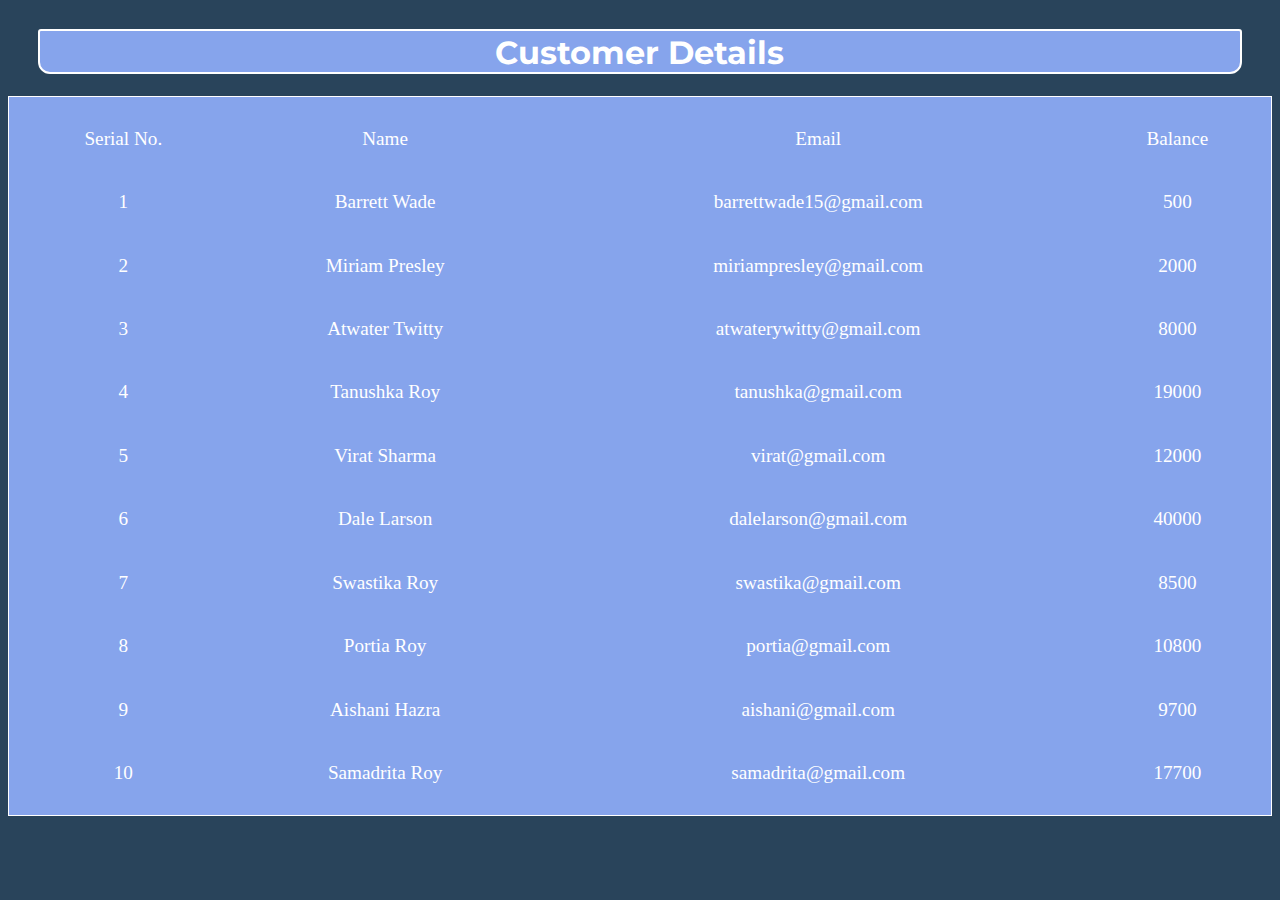
<file: details.html>
<!DOCTYPE html>
<html lang="en">
  <head>
    <meta charset="UTF-8" />
    <meta http-equiv="X-UA-Compatible" content="IE=edge" />
    <meta name="viewport" content="width=device-width, initial-scale=1.0" />
    <title>Customer Details</title>
    <!-- <link rel="stylesheet" href="https://cdn.jsdelivr.net/npm/bootstrap@4.0.0/dist/css/bootstrap.min.css" integrity="sha384-Gn5384xqQ1aoWXA+058RXPxPg6fy4IWvTNh0E263XmFcJlSAwiGgFAW/dAiS6JXm" crossorigin="anonymous"> -->
    <style>
      @import url("https://fonts.googleapis.com/css2?family=Montserrat&display=swap");
    </style>
  </head>
  <style>
    body {
      background-color: #29445b;
      color: white;
      display: flex;
      flex-direction: column;
      justify-content: center;
      align-items: center;
      text-align: center;
    }

    .table {
      width: 100%;
      border: 1px solid;
      padding: 9px;
      font-size: larger;
      background: #86a4ec;
      overflow: scroll;
      height: 80vh;
    }

    h1 {
      font-family: "Montserrat";
      background: #86a4ec;
      /* justify-content: center; */
      padding-top: 2px;
      font-weight: bolder;
      position: sticky;
      border: 2px solid;
      width: 95%;
      border-radius: 3px 3px 12px 12px;
    }
  </style>

  <body>
    <h1>Customer Details</h1>
    <table class="table table-dark table-striped">
      <tr>
        <td>Serial No.</td>
        <td>Name</td>
        <td>Email</td>
        <td>Balance</td>
      </tr>
      <tr>
        <td>1</td>
        <td id="swag">Barrett Wade</td>
        <td>barrettwade15@gmail.com</td>
        <td><span id="s">500</span></td>
    </tr>
    <tr>
        <td>2</td>
        <td id="ani">Miriam Presley</td>
        <td>miriampresley@gmail.com</td>
        <td id="a">2000</td>
    </tr>
    <tr>
        <td>3</td>
        <td id="ban">Atwater Twitty</td>
        <td>atwaterywitty@gmail.com</td>
        <td id="b">8000</td>
    </tr>
    <tr>
        <td>4</td>
        <td id="tan">Tanushka Roy</td>
        <td>tanushka@gmail.com</td>
        <td id="t">19000</td>
    </tr>
    <tr>
        <td>5</td>
        <td id="vir">Virat Sharma</td>
        <td>virat@gmail.com</td>
        <td id="v">12000</td>
    </tr>
    <tr>
        <td>6</td>
        <td id="ma">Dale Larson</td>
        <td>dalelarson@gmail.com</td>
        <td id="n">40000</td>
    </tr>
    <tr>
        <td>7</td>
        <td id="swas">Swastika Roy</td>
        <td>swastika@gmail.com</td>
        <td id="w">8500</td>
    </tr>
    <tr>
        <td>8</td>
        <td id="por">Portia Roy</td>
        <td>portia@gmail.com</td>
        <td id="p">10800</td>
    </tr>
    <tr>
        <td>9</td>
        <td id="ai">Aishani Hazra</td>
        <td>aishani@gmail.com</td>
        <td id="i">9700</td>
    </tr>
    <tr>
        <td>10</td>
        <td id="sam">Samadrita Roy</td>
        <td>samadrita@gmail.com</td>
        <td id="m">17700</td>
    </tr>

    </table>
  </body>
</html>
</file>
